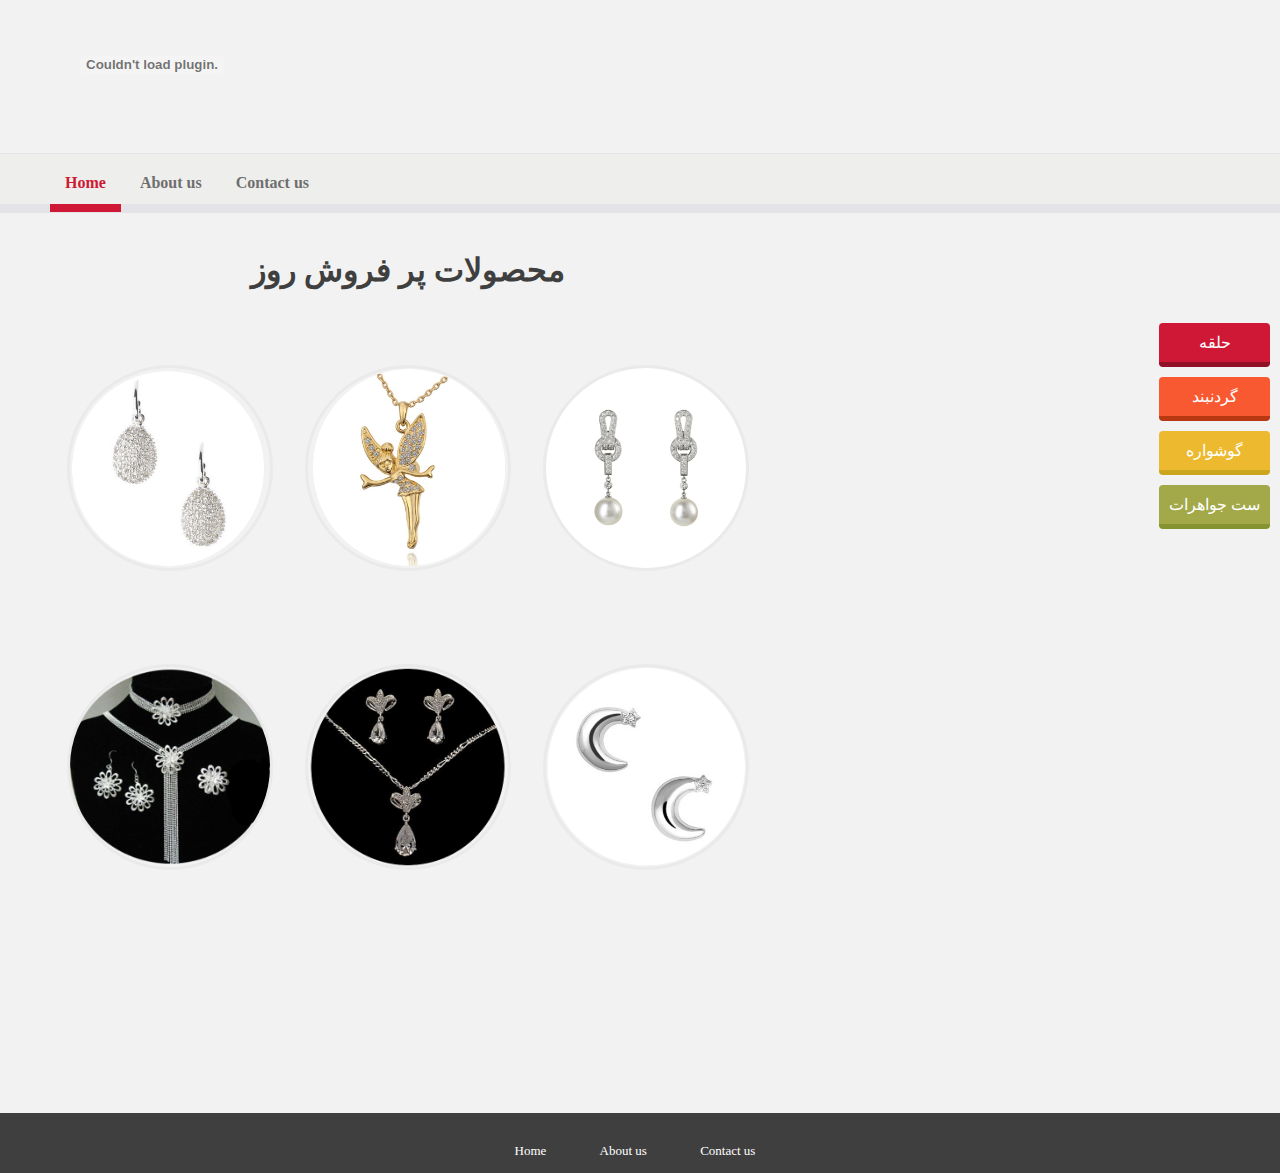
<file: index.html>
<!DOCTYPE html>
<html >
    <head>
     <title>jewelry</title>
     <link href="style.css" rel="stylesheet"/>
     <meta charset="UTF-8">
     <script>
     </script>

    </head>
    <body>
      <div class="header">
        <object
        classid="clsid:D27CDB6E-AE6D-11cf-96B8-444553540000"
        codebase="http://download.macromedia.com/pub/shockwave/cabs/flash/swflash.cab#version=8,0,42,0"
        id="Movie1"
        class="logoimg"
        width="264" height="129"
      >
        <param name="movie" value="Movie1.swf">
        <param name="bgcolor" value="#FFFFFF">
        <param name="quality" value="high">
        <param name="seamlesstabbing" value="false">
        <param name="allowscriptaccess" value="samedomain">
        <embed
          type="application/x-shockwave-flash"
          pluginspage="http://www.adobe.com/shockwave/download/index.cgi?P1_Prod_Version=ShockwaveFlash"
          name="Movie1"
          width="264" height="129"
          src="Movie1.swf"
          bgcolor="#FFFFFF"
          quality="high"
          seamlesstabbing="false"
          allowscriptaccess="samedomain"
        >
          <noembed>
          </noembed>
        </embed>
      </object>

      </div>
      <div class="menu">
       <ul>
         <li class="item red active">
           <a  href="index.html" >Home</a>
         </li>
         <li class="item blue">
           <a href="about_us.html">About us</a>
         </li>
         <li class="item green">
           <a href="contact-us.html">Contact us</a>
         </li>
       </ul>
      </div>





      <div class="content">
        <div class="left-side-menu">
          <a class="button red" href="wedding-rings.html">حلقه</a>
          <a class="button orange" href="necklaces-page.html">گردنبند</a>
          <a class="button yellow" href="earings-page.html">گوشواره</a>
          <a class="button green" href="sets-pages.html">ست جواهرات</a>
        </div>
        <br />

        <table>
          <caption><h1 align="center">محصولات پر فروش روز</h1></caption>

          <tr>

            <td  class="product-link">
              <a href="egg-earrings-white.html">
                <img src="imge/egg-earrings-white-topaz-circle.png" alt="" />
              </a>
            </td>

            <td class="product-link">
              <a href="cute_angel.html">
                <img src="imge/unique_design_mini_cute_angel.png" alt=""/>
              </a>
            </td>

            <td class="product-link">
              <a href="cartier_earrings.html">
                <img src="imge/cartier_earrings-circle.png" alt=""/>
              </a>
            </td>
          </tr>



          <tr>
            <td class="product-link">
              <a href="silver-jewelry-set.html">
                <img src="imge/silver-jewelry-set.png" alt=""/>
              </a>
            </td>

            <td class="product-link">
              <a href="set.html">
                <img src="imge/pen-set-circle.png" alt="" />
              </a>
            </<td>

            <td class="product-link">
              <a href="earring-moon.html">
                <img src="imge/earring-moon-circle.png" alt="" />
              </a>
            </td>
          </tr>

        </table>
      </div>
      <div class="footer">
        <ul>
          <li class="list-menu">
           <a href="index.html" >Home</a>
           <a href="about_us.html">About us</a>
           <a href="contact-us.html">Contact us</a>
          </li>
        </ul>
      </div>
    </body>
</html>
</file>
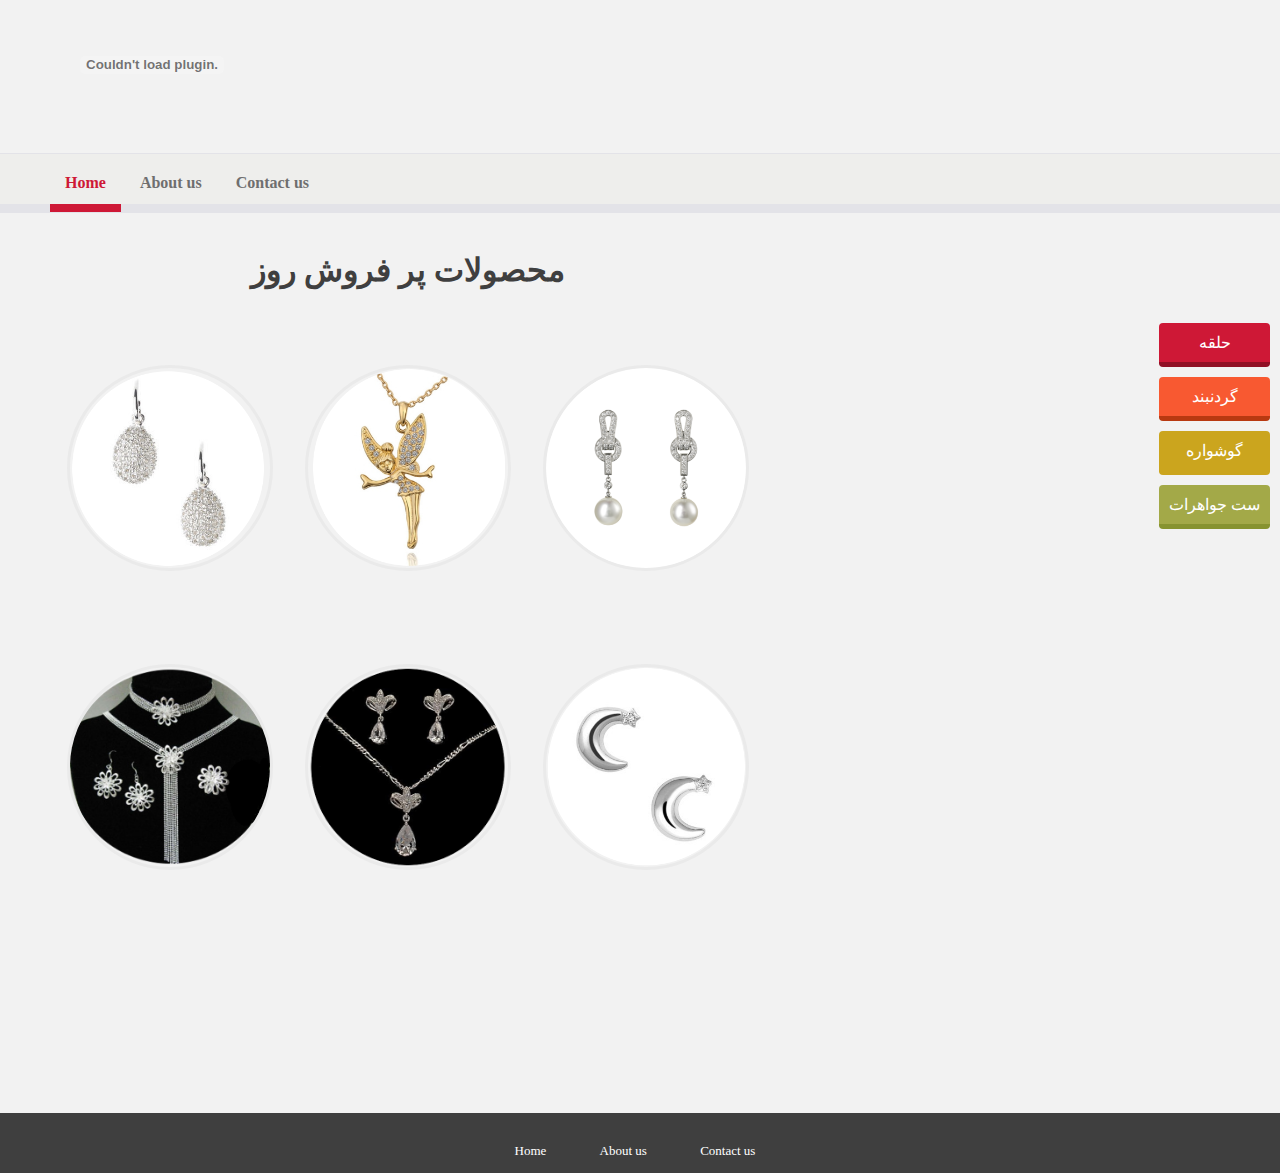
<file: earings-page.html>
<!DOCTYPE html>
<html >
    <head>
     <title>jewelry</title>
     <link href="style.css" rel="stylesheet"/>
     <meta charset="UTF-8">
     <script>
     </script>

    </head>
    <body>
      <div class="header">
        <object
        classid="clsid:D27CDB6E-AE6D-11cf-96B8-444553540000"
        codebase="http://download.macromedia.com/pub/shockwave/cabs/flash/swflash.cab#version=8,0,42,0"
        id="Movie1"
        class="logoimg"
        width="264" height="129"
      >
        <param name="movie" value="Movie1.swf">
        <param name="bgcolor" value="#FFFFFF">
        <param name="quality" value="high">
        <param name="seamlesstabbing" value="false">
        <param name="allowscriptaccess" value="samedomain">
        <embed
          type="application/x-shockwave-flash"
          pluginspage="http://www.adobe.com/shockwave/download/index.cgi?P1_Prod_Version=ShockwaveFlash"
          name="Movie1"
          width="264" height="129"
          src="Movie1.swf"
          bgcolor="#FFFFFF"
          quality="high"
          seamlesstabbing="false"
          allowscriptaccess="samedomain"
        >
          <noembed>
          </noembed>
        </embed>
      </object>

      </div>
      <div class="menu">
       <ul>
         <li class="item red active">
           <a  href="index.html" >Home</a>
         </li>
         <li class="item blue">
           <a href="about_us.html">About us</a>
         </li>
         <li class="item green">
           <a href="contact-us.html">Contact us</a>
         </li>
       </ul>
      </div>





      <div class="content">
        <div class="left-side-menu">
          <a class="button red" href="wedding-rings.html">حلقه</a>
          <a class="button orange" href="necklaces-page.html">گردنبند</a>
          <a class="button yellow active" href="earings-page.html">گوشواره</a>
          <a class="button green" href="sets-pages.html">ست جواهرات</a>
        </div>
        <br />

        <table>
          <caption><h1 align="center">محصولات پر فروش روز</h1></caption>

          <tr>

            <td  class="product-link">
              <a href="egg-earrings-white.html">
                <img src="imge/egg-earrings-white-topaz-circle.png" alt="" />
              </a>
            </td>

            <td class="product-link">
              <a href="cute_angel.html">
                <img src="imge/unique_design_mini_cute_angel.png" alt=""/>
              </a>
            </td>

            <td class="product-link">
              <a href="cartier_earrings.html">
                <img src="imge/cartier_earrings-circle.png" alt=""/>
              </a>
            </td>
          </tr>



          <tr>
            <td class="product-link">
              <a href="silver-jewelry-set.html">
                <img src="imge/silver-jewelry-set.png" alt=""/>
              </a>
            </td>

            <td class="product-link">
              <a href="set.html">
                <img src="imge/pen-set-circle.png" alt="" />
              </a>
            </<td>

            <td class="product-link">
              <a href="earring-moon.html">
                <img src="imge/earring-moon-circle.png" alt="" />
              </a>
            </td>
          </tr>

        </table>
      </div>
      <div class="footer">
        <ul>
          <li class="list-menu">
           <a href="index.html" >Home</a>
           <a href="about_us.html">About us</a>
           <a href="contact-us.html">Contact us</a>
          </li>
        </ul>
      </div>
    </body>
</html>
</file>
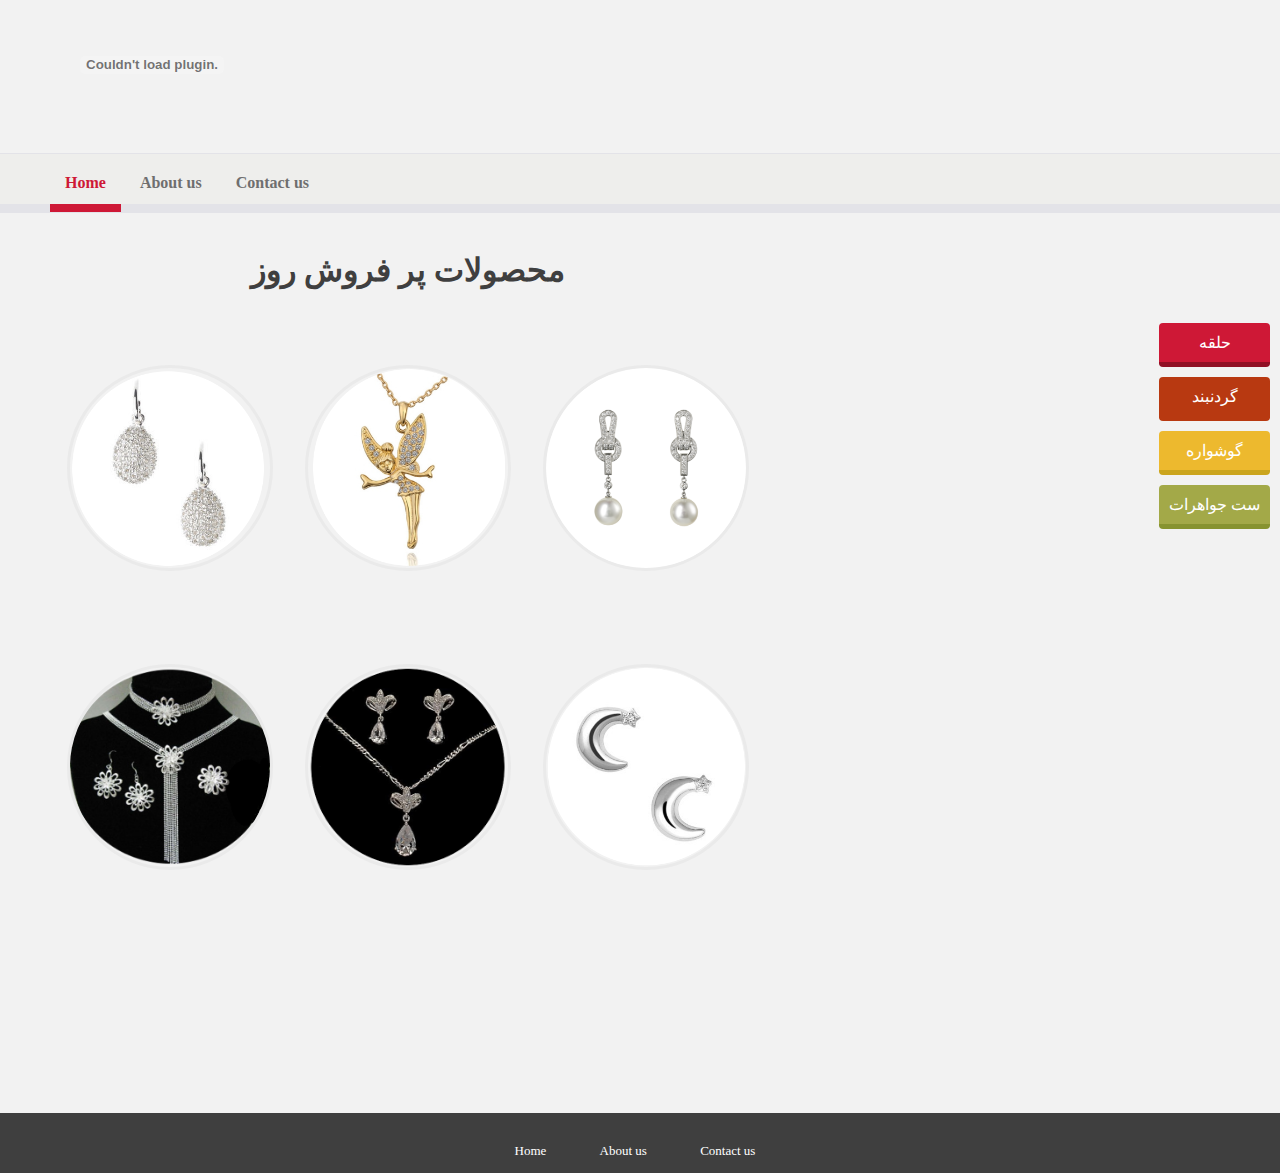
<file: necklaces-page.html>
<!DOCTYPE html>
<html >
    <head>
     <title>jewelry</title>
     <link href="style.css" rel="stylesheet"/>
     <meta charset="UTF-8">
     <script>
     </script>

    </head>
    <body>
      <div class="header">
        <object
        classid="clsid:D27CDB6E-AE6D-11cf-96B8-444553540000"
        codebase="http://download.macromedia.com/pub/shockwave/cabs/flash/swflash.cab#version=8,0,42,0"
        id="Movie1"
        class="logoimg"
        width="264" height="129"
      >
        <param name="movie" value="Movie1.swf">
        <param name="bgcolor" value="#FFFFFF">
        <param name="quality" value="high">
        <param name="seamlesstabbing" value="false">
        <param name="allowscriptaccess" value="samedomain">
        <embed
          type="application/x-shockwave-flash"
          pluginspage="http://www.adobe.com/shockwave/download/index.cgi?P1_Prod_Version=ShockwaveFlash"
          name="Movie1"
          width="264" height="129"
          src="Movie1.swf"
          bgcolor="#FFFFFF"
          quality="high"
          seamlesstabbing="false"
          allowscriptaccess="samedomain"
        >
          <noembed>
          </noembed>
        </embed>
      </object>

      </div>
      <div class="menu">
       <ul>
         <li class="item red active">
           <a  href="index.html" >Home</a>
         </li>
         <li class="item blue">
           <a href="about_us.html">About us</a>
         </li>
         <li class="item green">
           <a href="contact-us.html">Contact us</a>
         </li>
       </ul>
      </div>





      <div class="content">
        <div class="left-side-menu">
          <a class="button red" href="wedding-rings.html">حلقه</a>
          <a class="button orange active" href="necklaces-page.html">گردنبند</a>
          <a class="button yellow" href="earings-page.html">گوشواره</a>
          <a class="button green" href="sets-pages.html">ست جواهرات</a>
        </div>
        <br />

        <table>
          <caption><h1 align="center">محصولات پر فروش روز</h1></caption>

          <tr>

            <td  class="product-link">
              <a href="egg-earrings-white.html">
                <img src="imge/egg-earrings-white-topaz-circle.png" alt="" />
              </a>
            </td>

            <td class="product-link">
              <a href="cute_angel.html">
                <img src="imge/unique_design_mini_cute_angel.png" alt=""/>
              </a>
            </td>

            <td class="product-link">
              <a href="cartier_earrings.html">
                <img src="imge/cartier_earrings-circle.png" alt=""/>
              </a>
            </td>
          </tr>



          <tr>
            <td class="product-link">
              <a href="silver-jewelry-set.html">
                <img src="imge/silver-jewelry-set.png" alt=""/>
              </a>
            </td>

            <td class="product-link">
              <a href="set.html">
                <img src="imge/pen-set-circle.png" alt="" />
              </a>
            </<td>

            <td class="product-link">
              <a href="earring-moon.html">
                <img src="imge/earring-moon-circle.png" alt="" />
              </a>
            </td>
          </tr>

        </table>
      </div>
      <div class="footer">
        <ul>
          <li class="list-menu">
           <a href="index.html" >Home</a>
           <a href="about_us.html">About us</a>
           <a href="contact-us.html">Contact us</a>
          </li>
        </ul>
      </div>
    </body>
</html>
</file>
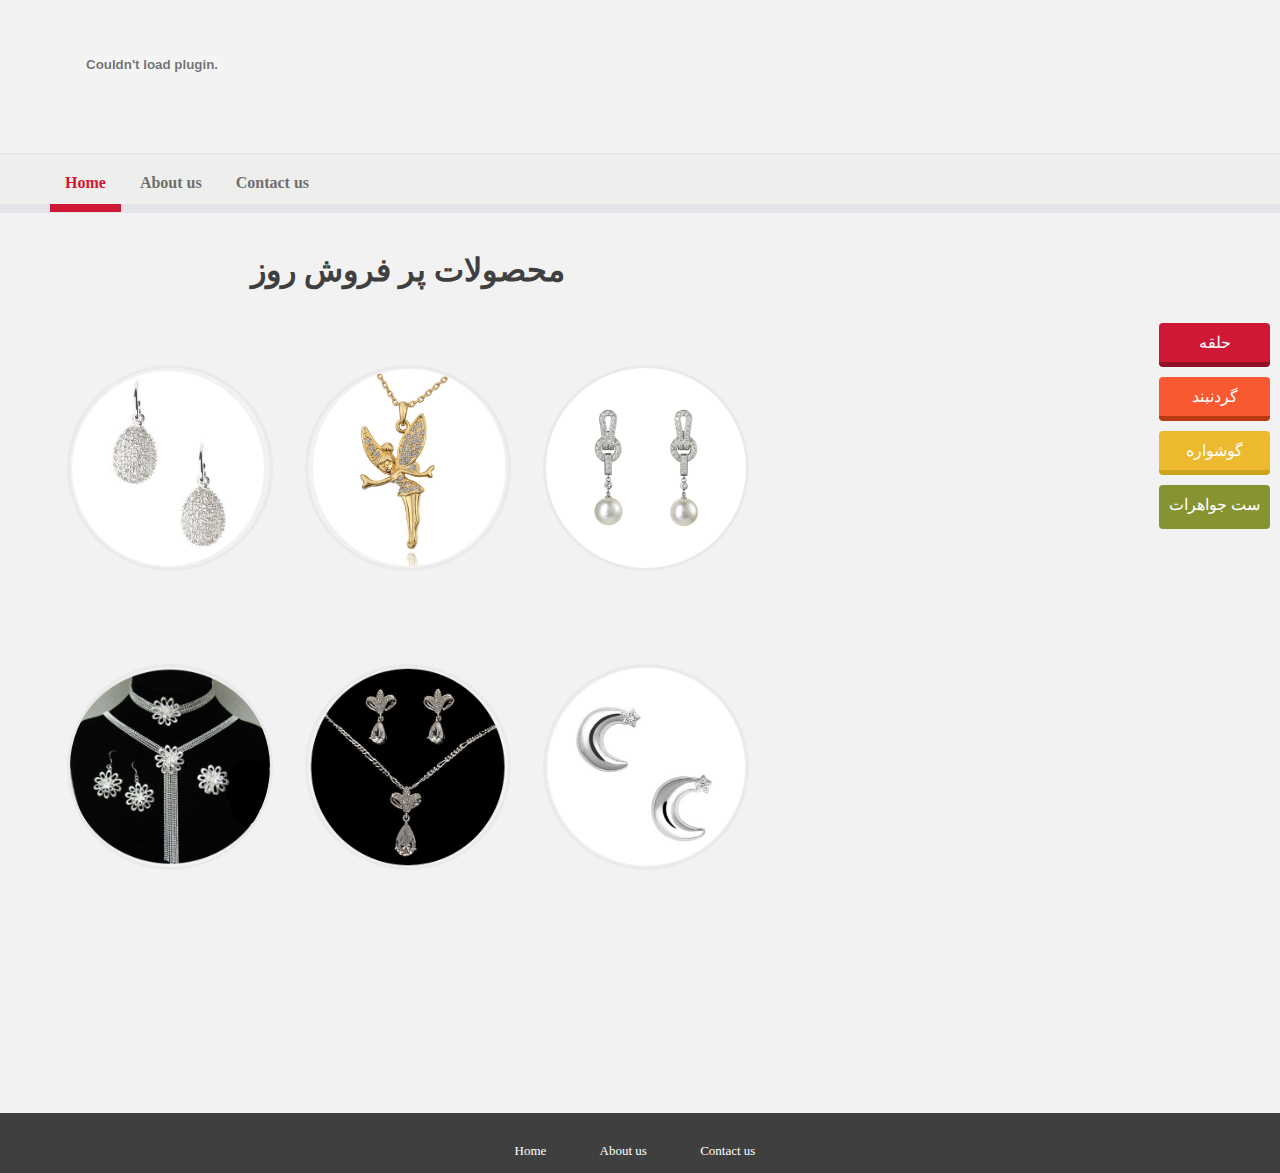
<file: sets-pages.html>
<!DOCTYPE html>
<html >
    <head>
     <title>jewelry</title>
     <link href="style.css" rel="stylesheet"/>
     <meta charset="UTF-8">
     <script>
     </script>

    </head>
    <body>
      <div class="header">
        <object
        classid="clsid:D27CDB6E-AE6D-11cf-96B8-444553540000"
        codebase="http://download.macromedia.com/pub/shockwave/cabs/flash/swflash.cab#version=8,0,42,0"
        id="Movie1"
        class="logoimg"
        width="264" height="129"
      >
        <param name="movie" value="Movie1.swf">
        <param name="bgcolor" value="#FFFFFF">
        <param name="quality" value="high">
        <param name="seamlesstabbing" value="false">
        <param name="allowscriptaccess" value="samedomain">
        <embed
          type="application/x-shockwave-flash"
          pluginspage="http://www.adobe.com/shockwave/download/index.cgi?P1_Prod_Version=ShockwaveFlash"
          name="Movie1"
          width="264" height="129"
          src="Movie1.swf"
          bgcolor="#FFFFFF"
          quality="high"
          seamlesstabbing="false"
          allowscriptaccess="samedomain"
        >
          <noembed>
          </noembed>
        </embed>
      </object>

      </div>
      <div class="menu">
       <ul>
         <li class="item red active">
           <a  href="index.html" >Home</a>
         </li>
         <li class="item blue">
           <a href="about_us.html">About us</a>
         </li>
         <li class="item green">
           <a href="contact-us.html">Contact us</a>
         </li>
       </ul>
      </div>





      <div class="content">
        <div class="left-side-menu">
          <a class="button red" href="wedding-rings.html">حلقه</a>
          <a class="button orange" href="necklaces-page.html">گردنبند</a>
          <a class="button yellow" href="earings-page.html">گوشواره</a>
          <a class="button green active" href="sets-pages.html">ست جواهرات</a>
        </div>
        <br />

        <table>
          <caption><h1 align="center">محصولات پر فروش روز</h1></caption>

          <tr>

            <td  class="product-link">
              <a href="egg-earrings-white.html">
                <img src="imge/egg-earrings-white-topaz-circle.png" alt="" />
              </a>
            </td>

            <td class="product-link">
              <a href="cute_angel.html">
                <img src="imge/unique_design_mini_cute_angel.png" alt=""/>
              </a>
            </td>

            <td class="product-link">
              <a href="cartier_earrings.html">
                <img src="imge/cartier_earrings-circle.png" alt=""/>
              </a>
            </td>
          </tr>



          <tr>
            <td class="product-link">
              <a href="silver-jewelry-set.html">
                <img src="imge/silver-jewelry-set.png" alt=""/>
              </a>
            </td>

            <td class="product-link">
              <a href="set.html">
                <img src="imge/pen-set-circle.png" alt="" />
              </a>
            </<td>

            <td class="product-link">
              <a href="earring-moon.html">
                <img src="imge/earring-moon-circle.png" alt="" />
              </a>
            </td>
          </tr>

        </table>
      </div>
      <div class="footer">
        <ul>
          <li class="list-menu">
           <a href="index.html" >Home</a>
           <a href="about_us.html">About us</a>
           <a href="contact-us.html">Contact us</a>
          </li>
        </ul>
      </div>
    </body>
</html>
</file>
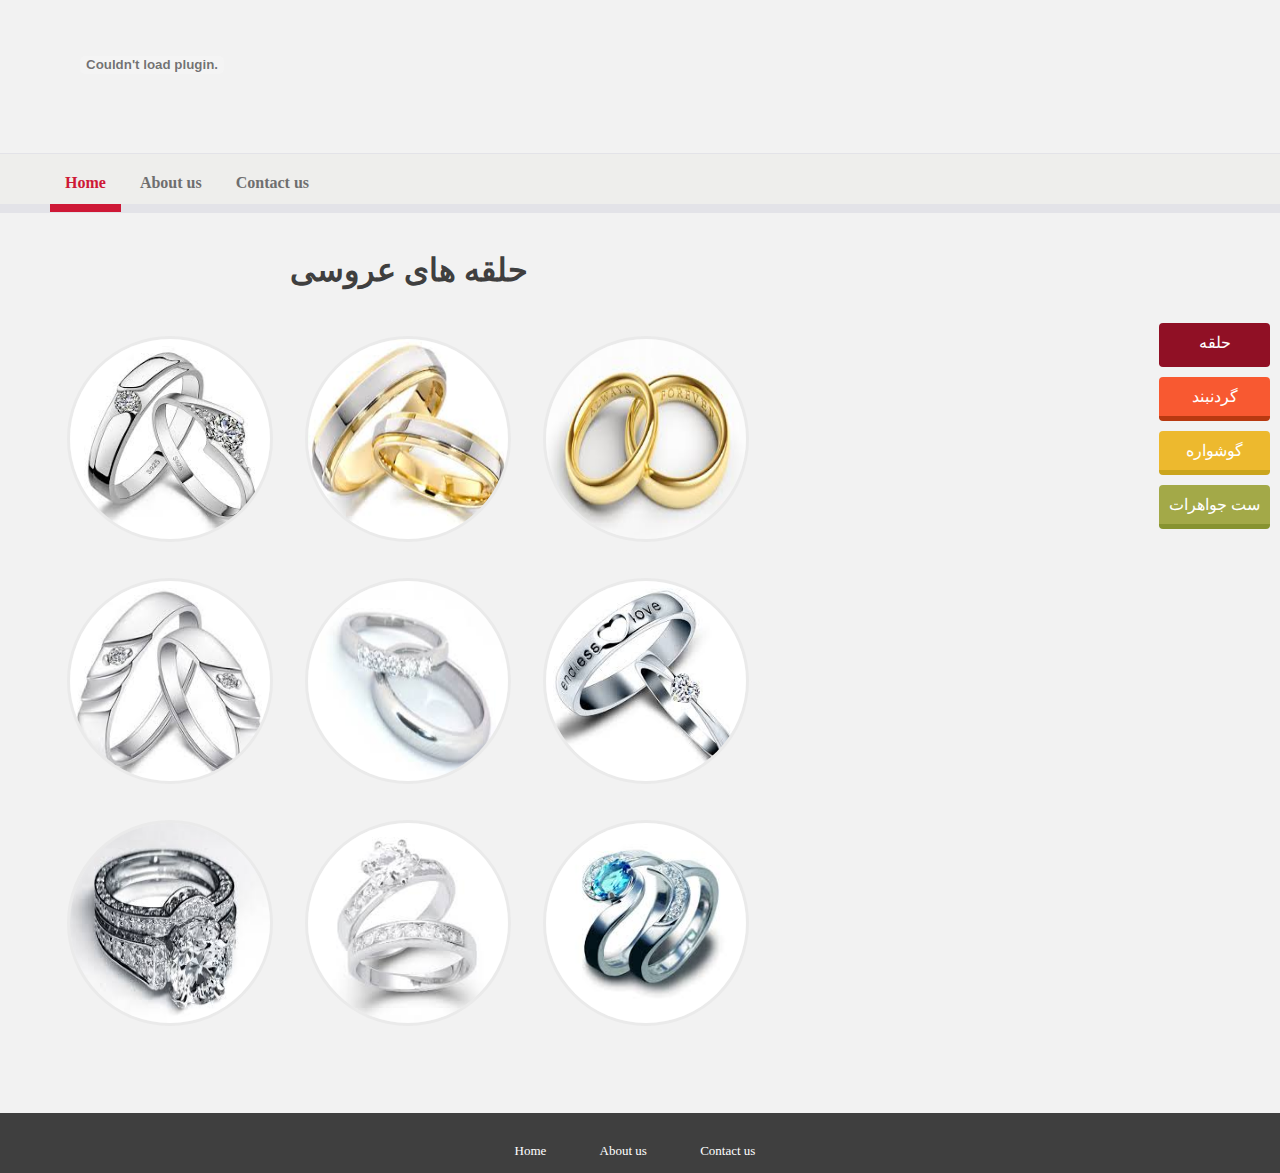
<file: wedding-rings.html>
<!DOCTYPE html>
<html >
    <head>
     <title>jewelry</title>
     <link href="style.css" rel="stylesheet"/>
     <meta charset="UTF-8">
     <script>
     </script>

    </head>
    <body>
      <div class="header">
        <object
        classid="clsid:D27CDB6E-AE6D-11cf-96B8-444553540000"
        codebase="http://download.macromedia.com/pub/shockwave/cabs/flash/swflash.cab#version=8,0,42,0"
        id="Movie1"
        class="logoimg"
        width="264" height="129"
      >
        <param name="movie" value="Movie1.swf">
        <param name="bgcolor" value="#FFFFFF">
        <param name="quality" value="high">
        <param name="seamlesstabbing" value="false">
        <param name="allowscriptaccess" value="samedomain">
        <embed
          type="application/x-shockwave-flash"
          pluginspage="http://www.adobe.com/shockwave/download/index.cgi?P1_Prod_Version=ShockwaveFlash"
          name="Movie1"
          width="264" height="129"
          src="Movie1.swf"
          bgcolor="#FFFFFF"
          quality="high"
          seamlesstabbing="false"
          allowscriptaccess="samedomain"
        >
          <noembed>
          </noembed>
        </embed>
      </object>

      </div>
      <div class="menu">
       <ul>
         <li class="item red active">
           <a  href="index.html" >Home</a>
         </li>
         <li class="item blue">
           <a href="about_us.html">About us</a>
         </li>
         <li class="item green">
           <a href="contact-us.html">Contact us</a>
         </li>
       </ul>
      </div>





      <div class="content">
        <div class="left-side-menu">
          <a class="button red active" href="wedding-rings.html">حلقه</a>
          <a class="button orange" href="necklaces-page.html">گردنبند</a>
          <a class="button yellow" href="earings-page.html">گوشواره</a>
          <a class="button green" href="sets-pages.html">ست جواهرات</a>
        </div>
        <br />

        <table>
          <caption><h1 align="center">حلقه های عروسی</h1></caption>

          <tr>

            <td  class="product-link">
              <a href="egg-earrings-white.html">
              <img src="imge/ring/download.jpg" alt="" />
              </a>
            </td>

            <td class="product-link">
              <a href="cute_angel.html">
              <img src="imge/ring/download (1).jpg" alt=""/>
              </a>
            </td>

            <td class="product-link">
              <a href="cartier_earrings.html">
              <img src="imge/ring/download (2).jpg" alt=""/>
              </a>
            </td>
          </tr>



          <tr>
            <td class="product-link">
              <a href="silver-jewelry-set.html">
              <img src="imge/ring/download (3).jpg" alt=""/>
              </a>
            </td>

            <td class="product-link">
              <a href="set.html">
              <img src="imge/ring/download (4).jpg" alt="" />
              </a>
            </td>

            <td class="product-link">
              <a href="earring-moon.html">
              <img src="imge/ring/images.jpg" alt="" />
              </a>
            </td>
            <td></td>
          </tr>



          <tr>
            <td class="product-link">
              <a href="silver-jewelry-set.html">

              <img src="imge/ring/images (1).jpg" alt=""/>
              </a>
            </td>

            <td class="product-link">
              <a href="set.html">
              <img src="imge/ring/images (2).jpg" alt="" />
              </a>
            </<td>

            <td class="product-link">
              <a href="earring-moon.html">
              <img src="imge/ring/images (3).jpg" alt="" />
              </a>
            </td>
          </tr>

        </table>
      </div>
      <div class="footer">
        <ul>
          <li class="list-menu">
           <a href="index.html" >Home</a>
           <a href="about_us.html">About us</a>
           <a href="contact-us.html">Contact us</a>
          </li>
        </ul>
      </div>
    </body>
</html>
</file>
<file: style.css>
* {
   padding: 0;
   margin: 0;
   color: #3f3f3f;
}
html {
   background: #f2f2f2;
}

a {
   text-decoration: none;
   color: #CE1836;
}
.logoimg {
   margin-left: 20px;
}

.menu {
   border-top: 1px solid #e3e3e8;
   border-bottom: 9px solid #e3e3e8;
   background-color: #eeeeec;
   width: 100%;
   height: 50px;
   display: block;
   margin-top: 20px;
   padding-left: 50px;
}

.menu ul {
   list-style: none;
}

.menu .item {
   display: inline-block;
   padding: 20px 15px 12px;
   margin: 0;
}

.menu .item a {
   color: #6f6f6f;
   font-weight: 700;
}

.menu .item{
   text-align: center;
}

.menu .item.red:hover {
   border-bottom: 8px solid #CE1836;
}

.menu .item.red:hover a {
   color: #CE1836;
}

.menu .item.red.active {
   border-bottom: 8px solid #CE1836;
}

.menu .item.red.active a {
   color: #CE1836;

}

.menu .item.green:hover a {
   color: #A3A948;
}

.menu .item.green:hover {
   border-bottom: 8px solid #A3A948;
}

.menu .item.green.active {
   border-bottom: 8px solid #A3A948;
}

.menu .item.green.active a {
   color: #A3A948;

}


.menu .item.blue:hover {
   border-bottom: 8px solid #009989;
}
.menu .item.blue:hover a {
   color: #009989;
}

.menu .item.blue.active {
   border-bottom: 8px solid #009989;
}

.menu .item.blue.active a {
   color: #009989;

}



.content {
   //border-top: 10px solid #EEE8AA;
   min-height: 750px;
}

.left-side-menu  {
   float: right;
   text-align: right;
   margin-top:  100px;
   margin-right: 20px;
}
.left-side-menu li {
   list-style-type:none;
   //width: 100px;
   //height: 100px;
}


/* table, td {
     border: 1px solid black;
}*/
td.product-link {
   padding: 15px;
}

table {
   width: 500px;
   height: 600px;
   float: left;
   margin-top: 20px;
   margin-left: 50px;
}

td img {
   height: 200px;
   width: 150;
}

td.product-link a img {
   border-radius: 50%;
   width: 200px;
   height: 200px;
   position: relative;
   border: 3px solid #eaeaea;
}
td.product-link a:hover img {
   border-radius: 50%;
   border: 3px solid #009989;
}

.footer {
   margin-top: 150px;
   background-color: #3f3f3f;
   color: white;
   width: 100%;
   height: 30px;
   padding-top: 30px;
   text-align: center;
   font-size: small;
   display: block;
}

.footer a {
   padding: 10px 20px;
   color: white;
}

.list-menu a {
   padding-right: 30px;
}

.nav-group {
   margin-top: 20px;
}

table {
   margin-left: 50px;
}


.table-form {
   float: right;
   direction: rtl;
   margin-right: 50px;
   padding: 20px;


}
.table-form td {
   border-style: none;
   width: 5px;
}

.contactform {
  text-align: center;
}

caption {
   padding-bottom: 30px;
}


input.buttonsform {
   margin-top: 30px;
}

.img-contact {
   margin-top: 100px;
   margin-left: 80px;
}
.content .segment {
   direction: rtl;
   margin-top: 200px;
   margin-right: 50px;
   float: right;
   background-color: white;
   border-radius: 4px;
   border: 1px solid #cacaca;
   border-bottom: 5px solid #F85931;
   padding: 2em 3em;

}

.full.segment {
   direction: rtl;
   margin-top: 50px;
   margin-right: 0;
   background-color: white;
   border-radius: 4px;
   border: 1px solid #cacaca;
   border-bottom: 5px solid #F85931;
   padding: 2em 3em;
   width: 100%;
}

.left-content, .right-content{
   width: 50%;
   text-align: center;
}

.center-content {
   margin-left: 20%;
   width: 60%;
   text-align: center;

}

.left-content {
   float: left;
}

.right-content {
   float: right;
}

.content img.about {
   background: white;
   border: 1px solid #cacaca;
   margin-top:50px;
   margin-left: 150px;

 }

.content img.about:hover {
   height: 500px;
   width: 500px;
   border: gray solid ;
}

.button {
   padding: 10px 5px;
   border-radius: 4px;
   margin-top: 10px;
   display: block;
   width: 100%;
   text-align: center;
}

.button.red {
   background: #CE1836;
   color: white;
   border-bottom: 5px solid #901025;
}

.button.red.active {
   background: #901025;
}

.button.red:hover {
   background: #901025;
}

.button.blue {
   background: #009989;
   color: white;
   border-bottom: 5px solid #005960;
}

.button.blue:hover {
   background: #005960;
}

.button.orange {
   background: #F85931;
   color: white;
   border-bottom: 5px solid #b83911;

}

.button.orange:hover, .button.orange.active {
   background: #b83911;
}

.button.yellow {
   background: #EDB92E;
   color: white;
   border-bottom: 5px solid #cba51e;
}

.button.yellow:hover, .button.yellow.active {
   background: #cba51e;
}

.button.green {
   background: #A3A948;
   color: white;
   border-bottom: 5px solid #879330;
}

.button.green:hover, .button.green.active {
   background: #879330;
}

.button.left {
   float: left;
   width: 48%;
}

.field .button {
   border-top: none;
   border-left: none;
   border-right: none;
}
.button.right {
   float: right;
   width:48%;
}

fieldset{
   direction: rtl;
   border: 1px solid #cecece;
   text-align: right;
   padding: 1em;
}

label {
   display:block;
   padding: 0.3em 0;
}
.field {
   margin-top: 2em;
}

input[type="text"], textarea {
   padding: 0.5em;
   width: 70%;
   font-size: 1.2em;
   border: 1px solid #cecece;
   border-radius: 3px;
}

input[type="text"]:focus {
   border: 1px solid #ababab;

}
</file>
